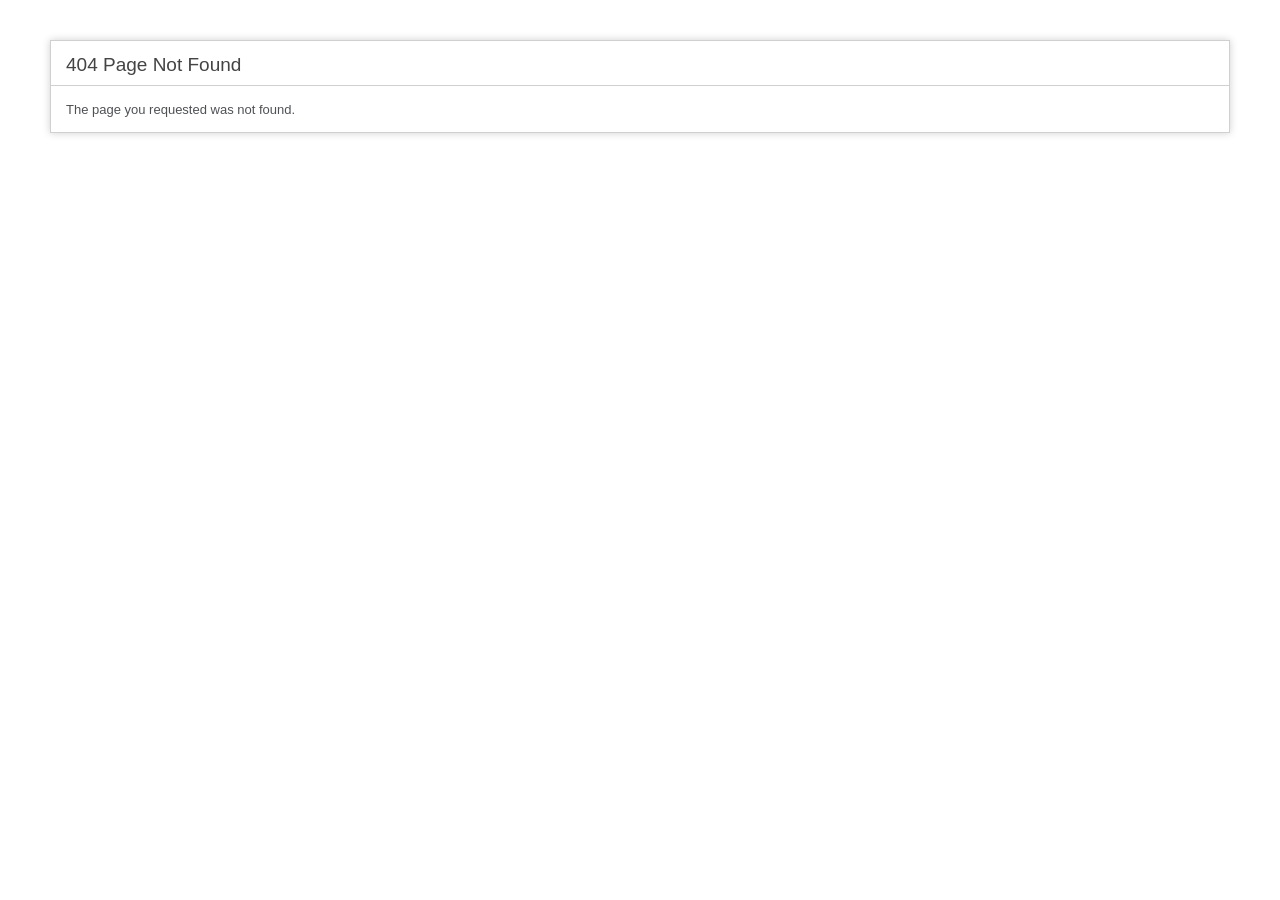
<file: 92.222.155.html>
<!DOCTYPE html>
<html lang="en">
<head>
<meta charset="utf-8">
<title>404 Page Not Found</title>
<style type="text/css">

::selection { background-color: #E13300; color: white; }
::-moz-selection { background-color: #E13300; color: white; }

body {
	background-color: #fff;
	margin: 40px;
	font: 13px/20px normal Helvetica, Arial, sans-serif;
	color: #4F5155;
}

a {
	color: #003399;
	background-color: transparent;
	font-weight: normal;
}

h1 {
	color: #444;
	background-color: transparent;
	border-bottom: 1px solid #D0D0D0;
	font-size: 19px;
	font-weight: normal;
	margin: 0 0 14px 0;
	padding: 14px 15px 10px 15px;
}

code {
	font-family: Consolas, Monaco, Courier New, Courier, monospace;
	font-size: 12px;
	background-color: #f9f9f9;
	border: 1px solid #D0D0D0;
	color: #002166;
	display: block;
	margin: 14px 0 14px 0;
	padding: 12px 10px 12px 10px;
}

#container {
	margin: 10px;
	border: 1px solid #D0D0D0;
	box-shadow: 0 0 8px #D0D0D0;
}

p {
	margin: 12px 15px 12px 15px;
}
</style>
</head>
<body>
	<div id="container">
		<h1>404 Page Not Found</h1>
		<p>The page you requested was not found.</p>	</div>
</body>
</html>
</file>
